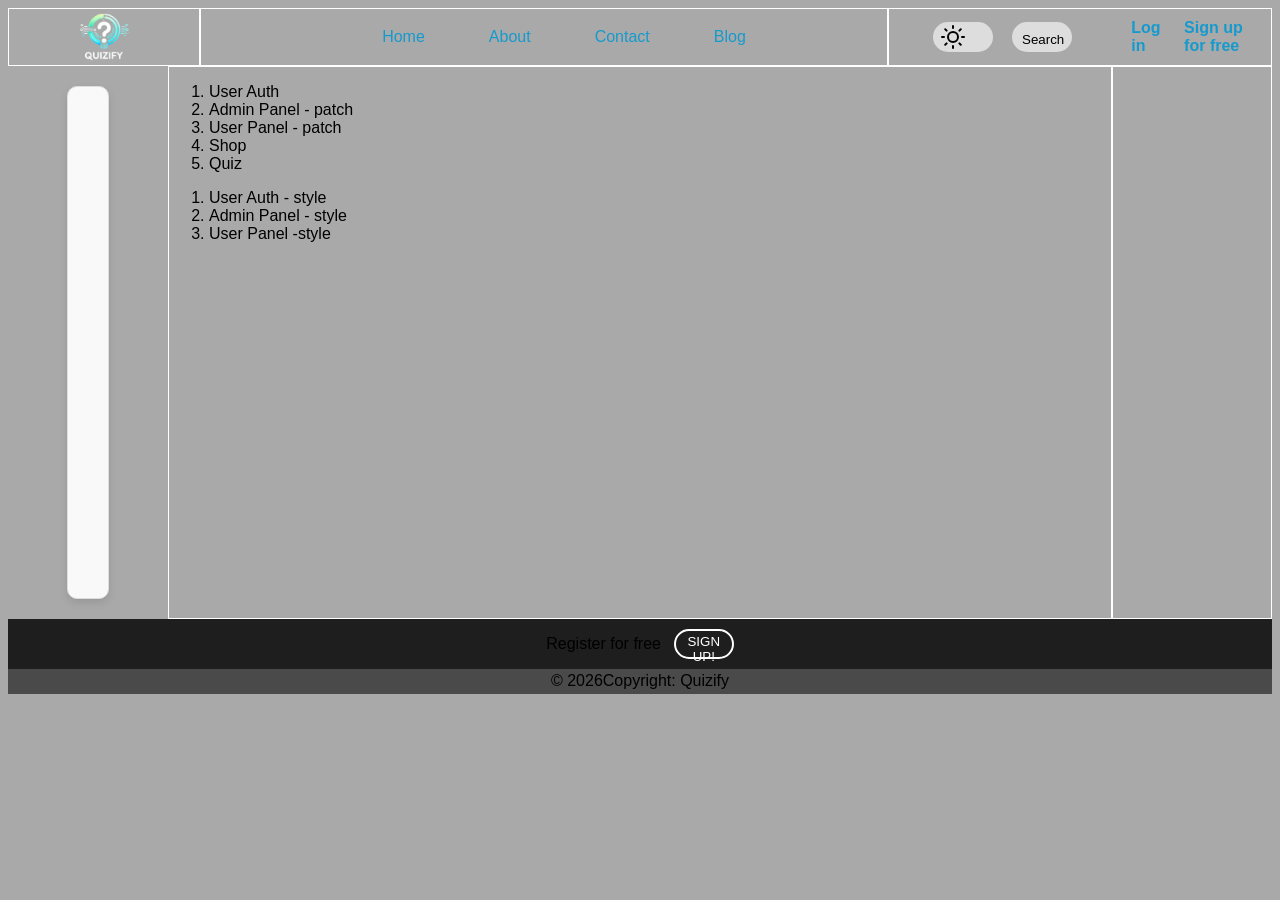
<file: index.html>
<!DOCTYPE html>
<html lang="en">
  <head>
    <meta charset="UTF-8" />
    <meta name="viewport" content="width=device-width, initial-scale=1.0" />
    <link rel="stylesheet" href="./CSS/navBar.css" />
    <link rel="stylesheet" href="./CSS/aside.css" />
    <link rel="stylesheet" href="./CSS/footer.css" />
    <link rel="stylesheet" href="./CSS/style.css" />
    <title>Quizify</title>
  </head>
  <body>
    <nav>
      <div id="logo">
        <img src="./images/quizify-removebg-preview.png" alt="" />
      </div>
      <div id="menu">
        <ul>
          <a class="menuText" href="/quiz-frontend/">Home</a>
          <a class="menuText" href="/quiz-frontend/HTML/about.html">About</a>
          <a class="menuText" href="/quiz-frontend/HTML/contact.html"
            >Contact</a
          >
          <a class="menuText" href="/quiz-frontend/HTML/blog.html">Blog</a>
        </ul>
      </div>
      <div id="leftMenu">
        <ul>
          <div id="theme-toggle-wrapper">
            <button id="theme-toggle" aria-label="Toggle theme">
              <div id="slider">
                <div id="sun-icon">
                  <svg
                    xmlns="http://www.w3.org/2000/svg"
                    viewBox="0 0 24 24"
                    width="24"
                    height="24"
                    fill="none"
                    stroke="currentColor"
                    stroke-width="2"
                    stroke-linecap="round"
                    stroke-linejoin="round">
                    <circle cx="12" cy="12" r="5"></circle>
                    <line x1="12" y1="1" x2="12" y2="3"></line>
                    <line x1="12" y1="21" x2="12" y2="23"></line>
                    <line x1="4.22" y1="4.22" x2="5.64" y2="5.64"></line>
                    <line x1="18.36" y1="18.36" x2="19.78" y2="19.78"></line>
                    <line x1="1" y1="12" x2="3" y2="12"></line>
                    <line x1="21" y1="12" x2="23" y2="12"></line>
                    <line x1="4.22" y1="19.78" x2="5.64" y2="18.36"></line>
                    <line x1="18.36" y1="5.64" x2="19.78" y2="4.22"></line>
                  </svg>
                </div>
                <div id="moon-icon">
                  <svg
                    xmlns="http://www.w3.org/2000/svg"
                    viewBox="0 0 24 24"
                    width="24"
                    height="24"
                    fill="none"
                    stroke="currentColor"
                    stroke-width="2"
                    stroke-linecap="round"
                    stroke-linejoin="round">
                    <path
                      d="M21 12.79A9 9 0 1 1 12.21 3 7.5 7.5 0 0 0 21 12.79z"></path>
                  </svg>
                </div>
              </div>
            </button>
          </div>
          <button id="search">Search</button>

          <!-- ✅ Add this `#authLinks` container -->
          <ul id="authLinks">
            <li><a class="menuText" href="./HTML/login.html">Log in</a></li>
            <li>
              <a class="menuText" href="./HTML/register.html"
                >Sign up for free</a
              >
            </li>
          </ul>
        </ul>
      </div>
    </nav>

    <header></header>

    <main id="mainBar">
      <aside id="asideLeft"></aside>
      <main id="mainContent">
        <ol>
          <li>User Auth</li>
          <li>Admin Panel - patch</li>
          <li>User Panel - patch</li>
          <li>Shop</li>
          <li>Quiz</li>
        </ol>
        <ol>
          <li>User Auth - style</li>
          <li>Admin Panel - style</li>
          <li>User Panel -style</li>
        </ol>
      </main>
      <aside id="asideRight"></aside>
    </main>
    <footer>
      <div id="registerFooter">
        <p>Register for free</p>
        <button>SIGN UP!</button>
      </div>
      <div id="bottom">
        <p>&copy <span id="year"></span>Copyright: Quizify</p>
      </div>
    </footer>
    <script type="module" src="./JS/navbar.js"></script>
    <script type="module" src="./JS/sideRanking.js"></script>
    <script type="module" src="./JS/sideBlog.js"></script>
    <script type="module" src="./JS/theme.js"></script>
    <script type="module" src="./JS/footer.js"></script>
  </body>
</html>
</file>
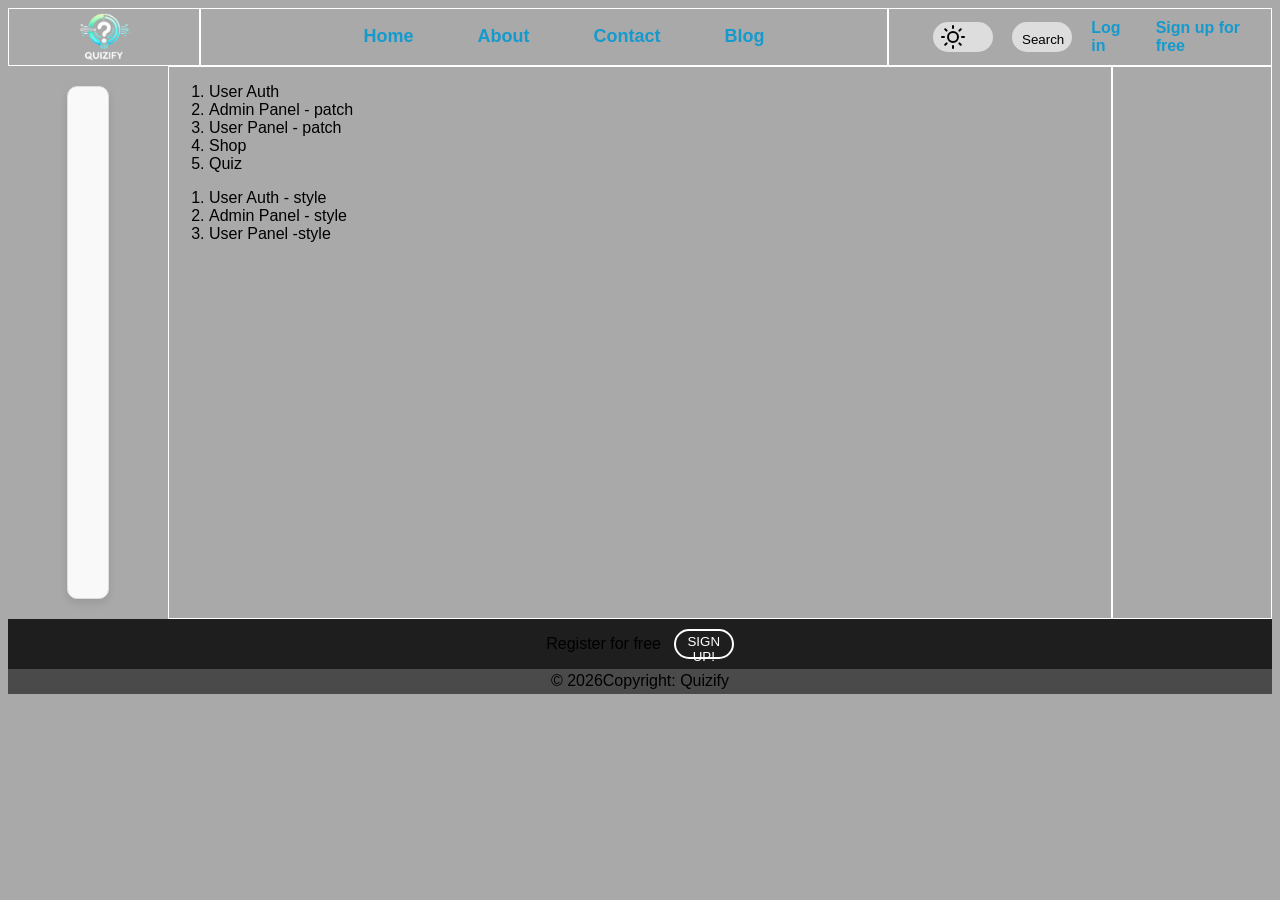
<file: HTML/index.html>
<!DOCTYPE html>
<html lang="en">
  <head>
    <meta charset="UTF-8" />
    <meta name="viewport" content="width=device-width, initial-scale=1.0" />
    <link rel="stylesheet" href="../CSS/navBar.css" />
    <link rel="stylesheet" href="../CSS/aside.css" />
    <link rel="stylesheet" href="../CSS/footer.css" />
    <link rel="stylesheet" href="../CSS/style.css" />
    <title>Quizify</title>
  </head>
  <body>
    <nav>
      <div id="logo">
        <img src="../images/quizify-removebg-preview.png" alt="" />
      </div>
      <div id="menu">
        <ul>
          <li>
            <a class="menuText" href="http://localhost:5000/html/index.html"
              >Home</a
            >
          </li>
          <li><a class="menuText" href="./about.html">About</a></li>
          <li><a class="menuText" href="./contact.html">Contact</a></li>
          <li><a class="menuText" href="./blog.html">Blog</a></li>
        </ul>
      </div>
      <div id="leftMenu">
        <ul>
          <div id="theme-toggle-wrapper">
            <button id="theme-toggle" aria-label="Toggle theme">
              <div id="slider">
                <div id="sun-icon">
                  <svg
                    xmlns="http://www.w3.org/2000/svg"
                    viewBox="0 0 24 24"
                    width="24"
                    height="24"
                    fill="none"
                    stroke="currentColor"
                    stroke-width="2"
                    stroke-linecap="round"
                    stroke-linejoin="round">
                    <circle cx="12" cy="12" r="5"></circle>
                    <line x1="12" y1="1" x2="12" y2="3"></line>
                    <line x1="12" y1="21" x2="12" y2="23"></line>
                    <line x1="4.22" y1="4.22" x2="5.64" y2="5.64"></line>
                    <line x1="18.36" y1="18.36" x2="19.78" y2="19.78"></line>
                    <line x1="1" y1="12" x2="3" y2="12"></line>
                    <line x1="21" y1="12" x2="23" y2="12"></line>
                    <line x1="4.22" y1="19.78" x2="5.64" y2="18.36"></line>
                    <line x1="18.36" y1="5.64" x2="19.78" y2="4.22"></line>
                  </svg>
                </div>
                <div id="moon-icon">
                  <svg
                    xmlns="http://www.w3.org/2000/svg"
                    viewBox="0 0 24 24"
                    width="24"
                    height="24"
                    fill="none"
                    stroke="currentColor"
                    stroke-width="2"
                    stroke-linecap="round"
                    stroke-linejoin="round">
                    <path
                      d="M21 12.79A9 9 0 1 1 12.21 3 7.5 7.5 0 0 0 21 12.79z"></path>
                  </svg>
                </div>
              </div>
            </button>
          </div>
          <button id="search">Search</button>
          <li><a class="menuText" href="./login.html">Log in</a></li>
          <li>
            <a class="menuText" href="./register.html">Sign up for free</a>
          </li>
        </ul>
      </div>
    </nav>

    <header></header>

    <main id="mainBar">
      <aside id="asideLeft"></aside>
      <main id="mainContent">
        <ol>
          <li>User Auth</li>
          <li>Admin Panel - patch</li>
          <li>User Panel - patch</li>
          <li>Shop</li>
          <li>Quiz</li>
        </ol>
        <ol>
          <li>User Auth - style</li>
          <li>Admin Panel - style</li>
          <li>User Panel -style</li>
        </ol>
      </main>
      <aside id="asideRight"></aside>
    </main>
    <footer>
      <div id="registerFooter">
        <p>Register for free</p>
        <button>SIGN UP!</button>
      </div>
      <div id="bottom">
        <p>&copy <span id="year"></span>Copyright: Quizify</p>
      </div>
    </footer>
    <script type="module" src="../JS/sideRanking.js"></script>
    <script type="module" src="../JS/sideBlog.js"></script>
    <script type="module" src="../JS/theme.js"></script>
    <script type="module" src="../JS/footer.js"></script>
  </body>
</html>
</file>
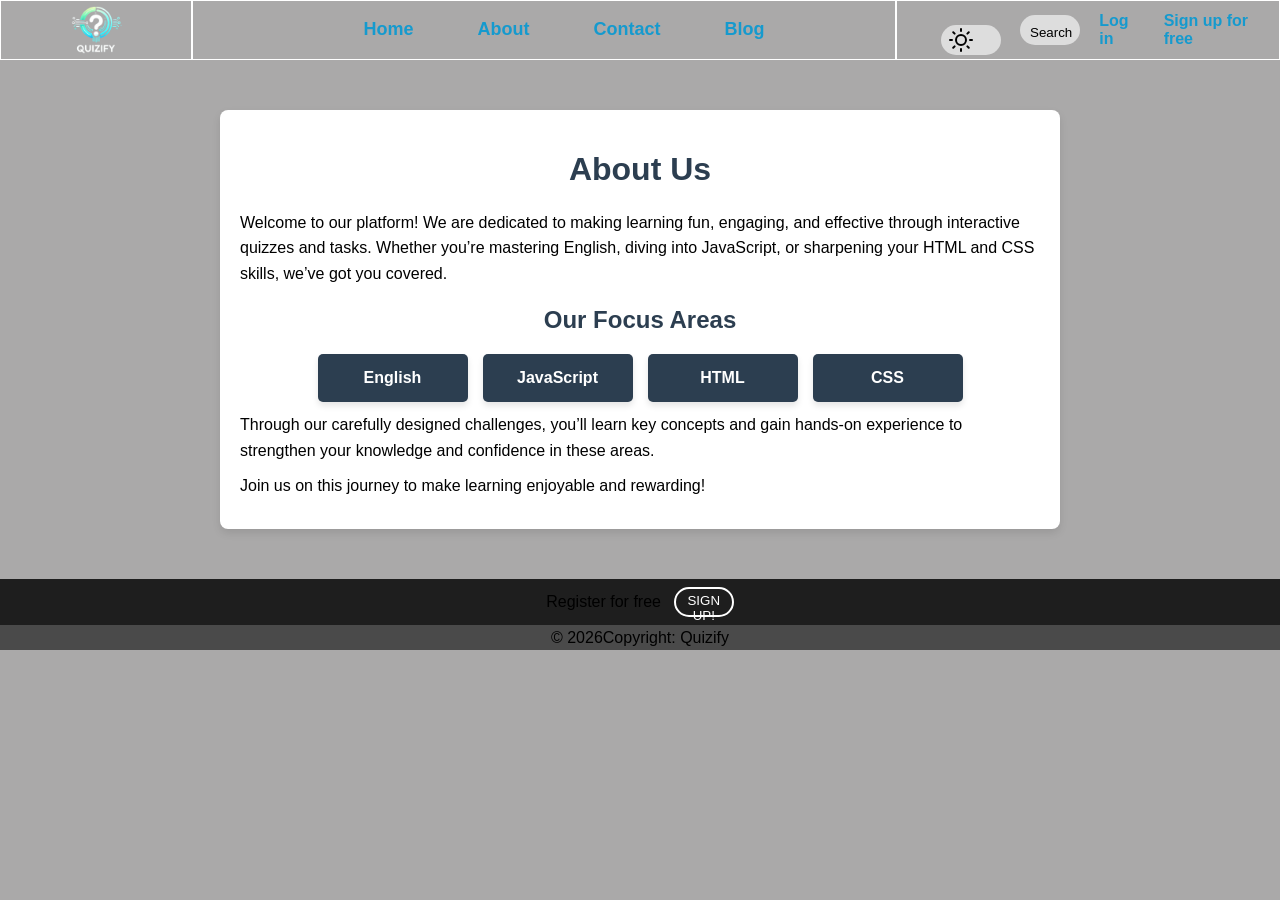
<file: public/HTML/about.html>
<!DOCTYPE html>
<html lang="en">
  <head>
    <meta charset="UTF-8" />
    <meta name="viewport" content="width=device-width, initial-scale=1.0" />
    <link rel="stylesheet" href="../CSS/aboout.css" />
    <link rel="stylesheet" href="../CSS/navBar.css" />
    <link rel="stylesheet" href="../CSS/aside.css" />
    <link rel="stylesheet" href="../CSS/footer.css" />
    <link rel="stylesheet" href="../CSS/style.css" />
    <title>About</title>
  </head>
  <body>
    <nav>
      <div id="logo">
        <img src="../images/quizify-removebg-preview.png" alt="" />
      </div>
      <div id="menu">
        <ul>
          <li><a class="menuText" href="./index.html">Home</a></li>
          <li><a class="menuText" href="./about.html">About</a></li>
          <li><a class="menuText" href="./contact.html">Contact</a></li>
          <li><a class="menuText" href="./blog.html">Blog</a></li>
        </ul>
      </div>
      <div id="leftMenu">
        <ul>
          <div id="theme-toggle-wrapper">
            <button id="theme-toggle" aria-label="Toggle theme">
              <div id="slider">
                <div id="sun-icon">
                  <svg
                    xmlns="http://www.w3.org/2000/svg"
                    viewBox="0 0 24 24"
                    width="24"
                    height="24"
                    fill="none"
                    stroke="currentColor"
                    stroke-width="2"
                    stroke-linecap="round"
                    stroke-linejoin="round">
                    <circle cx="12" cy="12" r="5"></circle>
                    <line x1="12" y1="1" x2="12" y2="3"></line>
                    <line x1="12" y1="21" x2="12" y2="23"></line>
                    <line x1="4.22" y1="4.22" x2="5.64" y2="5.64"></line>
                    <line x1="18.36" y1="18.36" x2="19.78" y2="19.78"></line>
                    <line x1="1" y1="12" x2="3" y2="12"></line>
                    <line x1="21" y1="12" x2="23" y2="12"></line>
                    <line x1="4.22" y1="19.78" x2="5.64" y2="18.36"></line>
                    <line x1="18.36" y1="5.64" x2="19.78" y2="4.22"></line>
                  </svg>
                </div>
                <div id="moon-icon">
                  <svg
                    xmlns="http://www.w3.org/2000/svg"
                    viewBox="0 0 24 24"
                    width="24"
                    height="24"
                    fill="none"
                    stroke="currentColor"
                    stroke-width="2"
                    stroke-linecap="round"
                    stroke-linejoin="round">
                    <path
                      d="M21 12.79A9 9 0 1 1 12.21 3 7.5 7.5 0 0 0 21 12.79z"></path>
                  </svg>
                </div>
              </div>
            </button>
          </div>
          <button id="search">Search</button>
          <li><a class="menuText" href="./login.html">Log in</a></li>
          <li>
            <a class="menuText" href="./register.html">Sign up for free</a>
          </li>
        </ul>
      </div>
    </nav>
    <main id="about">
      <h1>About Us</h1>
      <p>
        Welcome to our platform! We are dedicated to making learning fun,
        engaging, and effective through interactive quizzes and tasks. Whether
        you’re mastering English, diving into JavaScript, or sharpening your
        HTML and CSS skills, we’ve got you covered.
      </p>

      <h2>Our Focus Areas</h2>
      <div class="topics">
        <div class="topic">English</div>
        <div class="topic">JavaScript</div>
        <div class="topic">HTML</div>
        <div class="topic">CSS</div>
      </div>

      <p>
        Through our carefully designed challenges, you’ll learn key concepts and
        gain hands-on experience to strengthen your knowledge and confidence in
        these areas.
      </p>

      <p>Join us on this journey to make learning enjoyable and rewarding!</p>
    </main>
    <footer>
      <div id="registerFooter">
        <p>Register for free</p>
        <button>SIGN UP!</button>
      </div>
      <div id="bottom">
        <p>&copy <span id="year"></span>Copyright: Quizify</p>
      </div>
    </footer>
    <script type="module" src="../JS/theme.js"></script>
    <script type="module" src="../JS/footer.js"></script>
  </body>
</html>
</file>
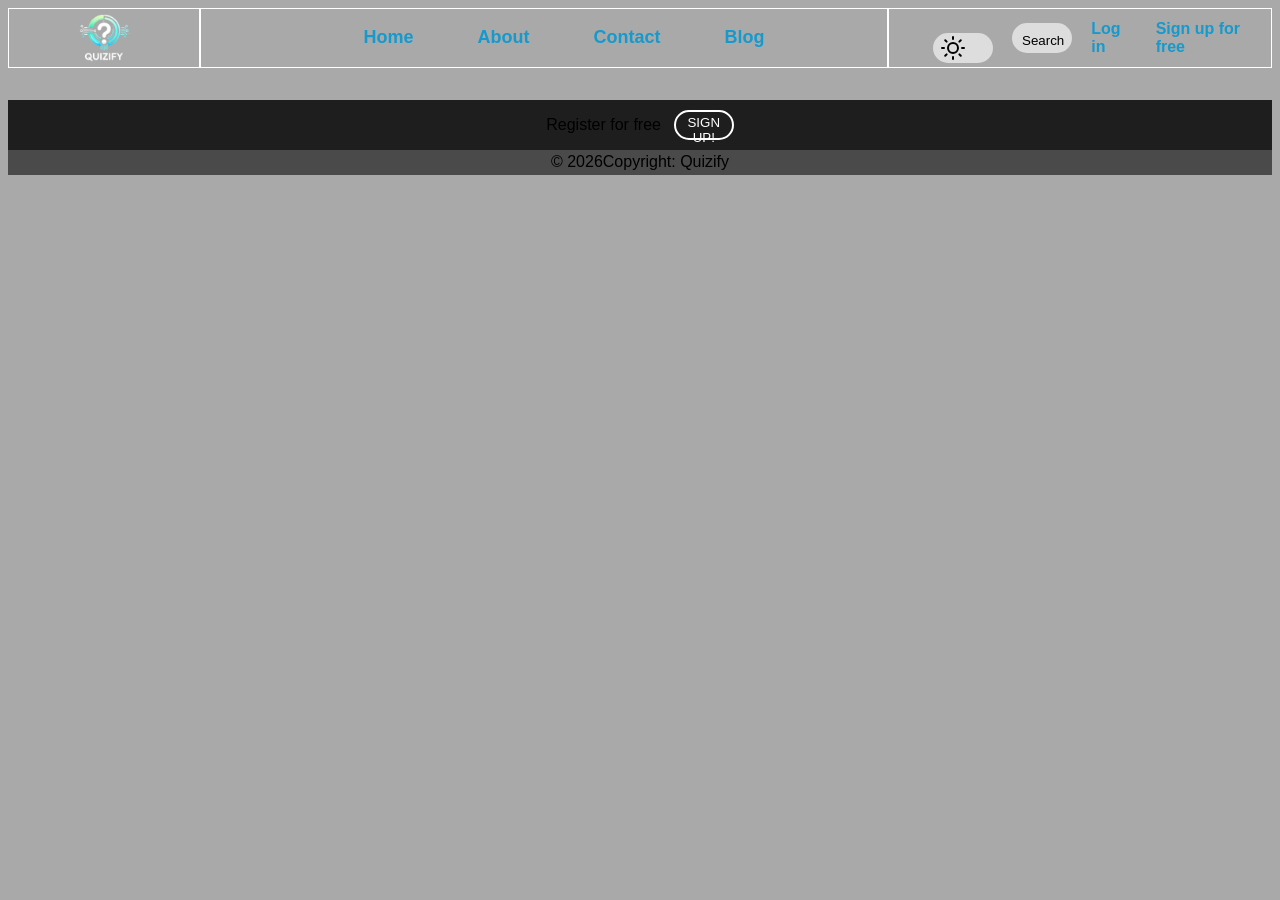
<file: public/HTML/blog.html>
<!DOCTYPE html>
<html lang="en">
  <head>
    <meta charset="UTF-8" />
    <meta name="viewport" content="width=device-width, initial-scale=1.0" />
    <link rel="stylesheet" href="../CSS/blog.css" />
    <link rel="stylesheet" href="../CSS/navBar.css" />
    <link rel="stylesheet" href="../CSS/aside.css" />
    <link rel="stylesheet" href="../CSS/footer.css" />
    <link rel="stylesheet" href="../CSS/style.css" />
    <title>Blog Posts</title>
  </head>
  <body>
    <nav>
      <div id="logo">
        <img src="../images/quizify-removebg-preview.png" alt="" />
      </div>
      <div id="menu">
        <ul>
          <li><a class="menuText" href="./index.html">Home</a></li>
          <li><a class="menuText" href="./about.html">About</a></li>
          <li><a class="menuText" href="./contact.html">Contact</a></li>
          <li><a class="menuText" href="./blog.html">Blog</a></li>
        </ul>
      </div>
      <div id="leftMenu">
        <ul>
          <div id="theme-toggle-wrapper">
            <button id="theme-toggle" aria-label="Toggle theme">
              <div id="slider">
                <div id="sun-icon">
                  <svg
                    xmlns="http://www.w3.org/2000/svg"
                    viewBox="0 0 24 24"
                    width="24"
                    height="24"
                    fill="none"
                    stroke="currentColor"
                    stroke-width="2"
                    stroke-linecap="round"
                    stroke-linejoin="round">
                    <circle cx="12" cy="12" r="5"></circle>
                    <line x1="12" y1="1" x2="12" y2="3"></line>
                    <line x1="12" y1="21" x2="12" y2="23"></line>
                    <line x1="4.22" y1="4.22" x2="5.64" y2="5.64"></line>
                    <line x1="18.36" y1="18.36" x2="19.78" y2="19.78"></line>
                    <line x1="1" y1="12" x2="3" y2="12"></line>
                    <line x1="21" y1="12" x2="23" y2="12"></line>
                    <line x1="4.22" y1="19.78" x2="5.64" y2="18.36"></line>
                    <line x1="18.36" y1="5.64" x2="19.78" y2="4.22"></line>
                  </svg>
                </div>
                <div id="moon-icon">
                  <svg
                    xmlns="http://www.w3.org/2000/svg"
                    viewBox="0 0 24 24"
                    width="24"
                    height="24"
                    fill="none"
                    stroke="currentColor"
                    stroke-width="2"
                    stroke-linecap="round"
                    stroke-linejoin="round">
                    <path
                      d="M21 12.79A9 9 0 1 1 12.21 3 7.5 7.5 0 0 0 21 12.79z"></path>
                  </svg>
                </div>
              </div>
            </button>
          </div>
          <button id="search">Search</button>
          <li><a class="menuText" href="./login.html">Log in</a></li>
          <li>
            <a class="menuText" href="./register.html">Sign up for free</a>
          </li>
        </ul>
      </div>
    </nav>
    <section id="blog"></section>
    <footer>
      <div id="registerFooter">
        <p>Register for free</p>
        <button>SIGN UP!</button>
      </div>
      <div id="bottom">
        <p>&copy <span id="year"></span>Copyright: Quizify</p>
      </div>
    </footer>
    <script type="module" src="../JS/blog.js"></script>
    <script type="module" src="../JS/theme.js"></script>
    <script type="module" src="../JS/footer.js"></script>
  </body>
</html>
</file>
<file: CSS/navBar.css>
nav {
  display: grid;
  grid-template-columns: 15vw 1fr 30vw;
}
nav #logo,
#menu,
#leftMenu {
  display: flex;
  justify-content: center;
  align-items: center;
  padding: 0.3vw;
  border: 1px solid white;
}
nav #leftMenu ul {
  display: flex;
  justify-content: left;
  align-items: center;
  gap: 1.5vw;
  margin: 0;
}
nav #logo img {
  width: 4vw;
}
nav #menu ul {
  display: flex;
  justify-content: center;
  align-items: center;
  gap: 5vw;
  margin: 0;
}
nav #menu ul li {
  list-style-type: none;
  font-size: large;
  font-weight: bold;
}

.menuText {
  color: rgb(21, 154, 206);
  text-decoration: none;
}
.menuText:hover {
  color: rgb(115, 192, 223);
  text-decoration: none;
  text-decoration: underline rgb(148, 190, 207);
}

#leftMenu ul li {
  list-style-type: none;
  font-size: medium;
  font-weight: 550;
}
</file>
<file: CSS/aside.css>
#asideLeft,
#asideRight,
#mainContent {
  border: 1px white solid;
}

#mainBar {
  display: grid;
  grid-template-columns: 12.5vw 1fr 12.5vw;
  grid-template-rows: 43.2vw;
  padding: 0px;
  margin: 0px;
}
#rightUl:hover {
  transform: scale(1.03); /* Slightly enlarge */
  box-shadow: 0px 4px 10px rgba(0, 0, 0, 0.2); /* Add shadow */
  background-color: deepskyblue;
}
#rightDiv #rightUl {
  padding: 0px;
  margin: 0px;
  border: 1px solid black;
  list-style-type: none;
  display: flex;
  cursor: pointer;
  flex-direction: column;
  transition: 0.2s ease-in-out;
}
#rightDiv #rightUl .rightLi img {
  width: 11.9vw;
  height: 15vh;
}
#rightDiv #rightUl .rightLi {
  text-align: center;
}
/* Style for the container holding the leaderboard */
#asideLeft {
  /* width: 350px; Small width for a compact design */
  margin: 20px auto; /* Center the aside with margin */
  background-color: #f9f9f9; /* Light background for contrast */
  border: 1px solid #ddd; /* Subtle border */
  border-radius: 10px; /* Smooth rounded corners */
  box-shadow: 0 4px 8px rgba(0, 0, 0, 0.1); /* Add depth with shadow */
  padding: 20px; /* Inner padding */
  font-family: Arial, sans-serif; /* Clean font */
  /* overflow-y: auto; Allow scrolling for long content */
  max-height: auto; /* Limit height to avoid overflow */
  /* overflow: hidden; */
}

/* Leaderboard header style */
#leaderboard {
  font-size: 24px; /* Larger font size for emphasis */
  font-weight: bold; /* Bold font for the title */
  text-align: center; /* Center the title */
  color: #333; /* Darker color for better contrast */
  margin-bottom: 15px; /* Space below the title */
  text-transform: uppercase; /* Capitalize title for impact */
  letter-spacing: 1px; /* Slight letter spacing for modern look */
  border-bottom: 2px solid #007bff; /* Accent border */
  padding-bottom: 10px; /* Padding below the title */
}

/* Style for the unordered list container */
#leftAsitUl {
  list-style: none; /* Remove bullet points */
  padding: 10px 15px; /* Inner spacing */
  margin: 10px 0; /* Spacing between entries */
  background-color: #fff; /* White background for individual entries */
  border: 1px solid #ddd; /* Light border for separation */
  border-radius: 5px; /* Rounded corners for smooth look */
  display: flex; /* Flexbox for alignment */
  justify-content: space-between; /* Space between username and points */
  align-items: center; /* Vertically align items */
  box-shadow: 0 2px 4px rgba(0, 0, 0, 0.05); /* Add slight shadow */
}

/* Style for individual list items */
.leftAsitLi {
  margin: 0; /* Remove default margin */
  padding: 0; /* Remove default padding */
  font-size: 16px; /* Adjust font size */
  color: #555; /* Neutral text color */
  font-weight: 500; /* Slightly bold for readability */
}

/* Highlight username and points differently */
.leftAsitLi:first-child {
  color: #007bff; /* Blue color for username */
  font-weight: bold; /* Emphasize username */
}

.leftAsitLi:last-child {
  color: #28a745; /* Green color for points */
  font-weight: bold; /* Emphasize points */
}

/* Hover effect for the list items */
#leftAsitUl:hover {
  background-color: #f1f1f1; /* Light background change on hover */
  transform: scale(1.02); /* Slight zoom effect */
  transition: all 0.2s ease; /* Smooth transition */
}

/* Responsive adjustments */
@media (max-width: 768px) {
  #asideLeft {
    width: 90%; /* Adjust width for smaller screens */
    max-height: 400px; /* Reduce height */
    padding: 15px; /* Adjust padding */
  }

  #leaderboard {
    font-size: 20px; /* Slightly smaller font */
  }

  #leftAsitUl {
    flex-direction: column; /* Stack items vertically */
    align-items: flex-start; /* Align items to the left */
  }

  .leftAsitLi {
    font-size: 14px; /* Smaller font size */
    padding: 5px 0; /* Adjust padding for smaller view */
  }
}
</file>
<file: CSS/footer.css>
#bottom {
  background-color: #4a4a4a;
  margin: 0px;
  padding: 0px;
  justify-content: center;
  align-items: center;
  display: flex;
  height: 2vw;
}
#registerFooter {
  display: flex;
  justify-content: center;
  align-items: center;
  gap: 1vw;
  background-color: #1e1e1e;
}
#registerFooter button {
  border: 0.2vw solid white;
  padding: 0.3vw;
  border-radius: 2vw;
  background-color: transparent;
  color: white;
  cursor: pointer;
}
#registerFooter button:hover {
  border: 0.15vw solid white;
  padding: 0.3vw;
  border-radius: 2vw;
  background-color: rgb(21, 154, 206);
  color: white;
  cursor: pointer;
  animation: bounce 0.6s ease-in-out infinite;
}
#registerFooter button p {
  font-weight: bold;
  font-size: large;
}

@keyframes bounce {
  0%,
  100% {
    transform: translateY(0);
  }
  50% {
    transform: translateY(-3px);
  }
}
</file>
<file: CSS/style.css>
/* Define light theme variables */
:root {
  --background-color: rgb(170, 169, 169);
  --text-color: black;
  --button-bg-color: #ddd;
  --button-text-color: black;
  --toggle-background: #ddd;
  --toggle-active-background: #444;
}

/* Define dark theme variables */
[data-theme="dark"] {
  --background-color: black;
  --text-color: white;
  --button-bg-color: #444;
  --button-text-color: white;
  --toggle-background: #444;
  --toggle-active-background: #ddd;
}

/* Global styles */
body {
  background-color: var(--background-color);
  color: var(--text-color);
  transition: background-color 0.3s, color 0.3s; /* Smooth transition */
  font-family: Arial, sans-serif;
}

#theme-toggle-wrapper {
  display: flex;
  align-items: center;
  justify-content: center;
  /* margin-top: 20px; */
}

button {
  background-color: var(--toggle-background);
  border: none;
  padding: 10px;
  border-radius: 30px;
  width: 60px;
  height: 30px;
  cursor: pointer;
  outline: none;
  position: relative;
  transition: background-color 0.3s ease;
}

/* The sliding slider inside the button */
#slider {
  position: absolute;
  top: 3px;
  left: 3px;
  width: 24px;
  height: 24px;
  background-color: var(--button-bg-color);
  border-radius: 50%;
  transition: transform 0.3s ease;
}

/* Sun and Moon icons */
#sun-icon,
#moon-icon {
  position: absolute;
  top: 50%;
  transform: translateY(-50%);
  width: 24px;
  height: 24px;
  opacity: 0; /* Hidden initially */
  visibility: hidden; /* Hidden initially */
  transition: opacity 0.3s ease, visibility 0s 0.3s; /* Smooth opacity change */
}

#sun-icon {
  left: 5px;
}

#moon-icon {
  right: 5px;
}

/* Active state (when dark theme is active) */
[data-theme="dark"] #slider {
  transform: translateX(30px);
}

[data-theme="dark"] #sun-icon {
  opacity: 0;
  visibility: hidden;
}

[data-theme="dark"] #moon-icon {
  opacity: 1;
  visibility: visible;
}

/* Light theme: Show sun icon */
[data-theme="light"] #sun-icon {
  opacity: 1;
  visibility: visible;
}

[data-theme="light"] #moon-icon {
  opacity: 0;
  visibility: hidden;
}

/* Hover effect on the button */
button:hover {
  opacity: 0.8;
}

td {
  border: 1px solid red;
}
#btns {
  display: flex;
}
/* Container for the toggle switch */
.toggle-switch {
  width: 56px; /* Toggle width */
  height: 20px; /* Toggle height */
  background-color: #999696; /* Neutral background for the inactive state */
  border-radius: 50px; /* Fully rounded for a pill shape */
  border: 1px solid rgba(0, 0, 0, 0.568);
  position: relative;
  cursor: pointer;
  transition: background-color 0.3s ease, box-shadow 0.3s ease;
  padding: 4px; /* Padding to create space between the inner circle and the outer container */
  box-shadow: inset 0 2px 5px rgba(0, 0, 0, 0.1),
    /* Inner shadow for depth */ 0 4px 8px rgba(0, 0, 0, 0.2); /* Outer shadow */
  box-shadow: inset 0 3px 8px rgba(0, 0, 0, 0.2),
    /* Stronger inner shadow */ 0 8px 16px rgba(0, 0, 0, 0.3);
}

/* Active state: Admin (green background) */
.toggle-switch[data-admin="true"] {
  background-color: #f0ad1c; /* Green for active (Admin) */
  box-shadow: inset 0 2px 5px rgba(72, 187, 120, 0.2),
    /* Inner shadow */ 0 6px 12px rgba(72, 187, 120, 0.4); /* Outer shadow */
  box-shadow: inset 0 3px 8px rgba(0, 0, 0, 0.2),
    /* Stronger inner shadow */ 0 8px 16px rgba(0, 0, 0, 0.3);
}

/* Toggle circle */
.toggle-circle {
  width: 20.5px; /* Slightly smaller than container height */
  height: 20.5px;
  background-color: rgb(220, 248, 60);
  border-radius: 50%;
  position: absolute;
  top: 50%; /* Center vertically */
  left: 4px; /* Default position (inactive) */
  transform: translateY(-50%); /* Adjust to perfectly center vertically */
  transition: left 0.3s ease, transform 0.3s ease;
  box-shadow: 0 4px 6px rgba(0, 0, 0, 0.2); /* Realistic shadow on the circle */
}

/* Circle position for Active state: Admin */
.toggle-circle.active {
  left: calc(100% - 28px); /* Move to the right while accounting for padding */
  box-shadow: 0 4px 6px rgba(0, 0, 0, 0.2); /* Realistic shadow on the circle */
}

/* Hover effect for the toggle */
.toggle-switch:hover {
  box-shadow: inset 0 3px 8px rgba(0, 0, 0, 0.2),
    /* Stronger inner shadow */ 0 8px 16px rgba(0, 0, 0, 0.3); /* Stronger outer shadow */
}

.toggle-switch:hover .toggle-circle {
  transform: translateY(-50%) scale(1.05); /* Slightly bigger on hover */
}
</file>
<file: public/CSS/aboout.css>
body {
  font-family: Arial, sans-serif;
  margin: 0;
  padding: 0;
  background-color: #f4f4f9;
  color: #333;
}

#about {
  max-width: 800px;
  margin: 50px auto;
  padding: 20px;
  background-color: #fff;
  box-shadow: 0 4px 8px rgba(0, 0, 0, 0.1);
  border-radius: 8px;
}

h1,
h2 {
  color: #2c3e50;
  text-align: center;
}

p {
  line-height: 1.6;
  margin: 10px 0;
}

.topics {
  display: flex;
  flex-wrap: wrap;
  justify-content: center;
  gap: 15px;
  margin-top: 20px;
}

.topic {
  background-color: #2c3e50;
  color: #fff;
  padding: 15px;
  border-radius: 5px;
  width: 120px;
  text-align: center;
  font-weight: bold;
  box-shadow: 0 4px 6px rgba(0, 0, 0, 0.1);
}

.topic:hover {
  background-color: #34495e;
  cursor: pointer;
  transform: scale(1.05);
  transition: transform 0.2s ease-in-out, background-color 0.2s ease-in-out;
}
</file>
<file: public/CSS/navBar.css>
nav {
  display: grid;
  grid-template-columns: 15vw 1fr 30vw;
}
nav #logo,
#menu,
#leftMenu {
  display: flex;
  justify-content: center;
  align-items: center;
  padding: 0.3vw;
  border: 1px solid white;
}
nav #leftMenu ul {
  display: flex;
  justify-content: left;
  align-items: center;
  gap: 1.5vw;
  margin: 0;
}
nav #logo img {
  width: 4vw;
}
nav #menu ul {
  display: flex;
  justify-content: center;
  align-items: center;
  gap: 5vw;
  margin: 0;
}
nav #menu ul li {
  list-style-type: none;
  font-size: large;
  font-weight: bold;
}

.menuText {
  color: rgb(21, 154, 206);
  text-decoration: none;
}
.menuText:hover {
  color: rgb(115, 192, 223);
  text-decoration: none;
  text-decoration: underline rgb(148, 190, 207);
}

#leftMenu ul li {
  list-style-type: none;
  font-size: medium;
  font-weight: 550;
}
</file>
<file: public/CSS/aside.css>
#asideLeft,
#asideRight,
#mainContent {
  border: 1px white solid;
}

#mainBar {
  display: grid;
  grid-template-columns: 12.5vw 1fr 12.5vw;
  grid-template-rows: 43.2vw;
  padding: 0px;
  margin: 0px;
}

#rightDiv #rightUl {
  padding: 0px;
  margin: 0px;
  border: 1px solid black;
  list-style-type: none;
  display: flex;
  flex-direction: column;
}
#rightDiv #rightUl .rightLi img {
  width: 11.9vw;
  height: 15vh;
}
#rightDiv #rightUl .rightLi {
  text-align: center;
}
/* Style for the container holding the leaderboard */
#asideLeft {
  /* width: 350px; Small width for a compact design */
  margin: 20px auto; /* Center the aside with margin */
  background-color: #f9f9f9; /* Light background for contrast */
  border: 1px solid #ddd; /* Subtle border */
  border-radius: 10px; /* Smooth rounded corners */
  box-shadow: 0 4px 8px rgba(0, 0, 0, 0.1); /* Add depth with shadow */
  padding: 20px; /* Inner padding */
  font-family: Arial, sans-serif; /* Clean font */
  /* overflow-y: auto; Allow scrolling for long content */
  max-height: auto; /* Limit height to avoid overflow */
  /* overflow: hidden; */
}

/* Leaderboard header style */
#leaderboard {
  font-size: 24px; /* Larger font size for emphasis */
  font-weight: bold; /* Bold font for the title */
  text-align: center; /* Center the title */
  color: #333; /* Darker color for better contrast */
  margin-bottom: 15px; /* Space below the title */
  text-transform: uppercase; /* Capitalize title for impact */
  letter-spacing: 1px; /* Slight letter spacing for modern look */
  border-bottom: 2px solid #007bff; /* Accent border */
  padding-bottom: 10px; /* Padding below the title */
}

/* Style for the unordered list container */
#leftAsitUl {
  list-style: none; /* Remove bullet points */
  padding: 10px 15px; /* Inner spacing */
  margin: 10px 0; /* Spacing between entries */
  background-color: #fff; /* White background for individual entries */
  border: 1px solid #ddd; /* Light border for separation */
  border-radius: 5px; /* Rounded corners for smooth look */
  display: flex; /* Flexbox for alignment */
  justify-content: space-between; /* Space between username and points */
  align-items: center; /* Vertically align items */
  box-shadow: 0 2px 4px rgba(0, 0, 0, 0.05); /* Add slight shadow */
}

/* Style for individual list items */
.leftAsitLi {
  margin: 0; /* Remove default margin */
  padding: 0; /* Remove default padding */
  font-size: 16px; /* Adjust font size */
  color: #555; /* Neutral text color */
  font-weight: 500; /* Slightly bold for readability */
}

/* Highlight username and points differently */
.leftAsitLi:first-child {
  color: #007bff; /* Blue color for username */
  font-weight: bold; /* Emphasize username */
}

.leftAsitLi:last-child {
  color: #28a745; /* Green color for points */
  font-weight: bold; /* Emphasize points */
}

/* Hover effect for the list items */
#leftAsitUl:hover {
  background-color: #f1f1f1; /* Light background change on hover */
  transform: scale(1.02); /* Slight zoom effect */
  transition: all 0.2s ease; /* Smooth transition */
}

/* Responsive adjustments */
@media (max-width: 768px) {
  #asideLeft {
    width: 90%; /* Adjust width for smaller screens */
    max-height: 400px; /* Reduce height */
    padding: 15px; /* Adjust padding */
  }

  #leaderboard {
    font-size: 20px; /* Slightly smaller font */
  }

  #leftAsitUl {
    flex-direction: column; /* Stack items vertically */
    align-items: flex-start; /* Align items to the left */
  }

  .leftAsitLi {
    font-size: 14px; /* Smaller font size */
    padding: 5px 0; /* Adjust padding for smaller view */
  }
}
</file>
<file: public/CSS/footer.css>
#bottom {
  background-color: #4a4a4a;
  margin: 0px;
  padding: 0px;
  justify-content: center;
  align-items: center;
  display: flex;
  height: 2vw;
}
#registerFooter {
  display: flex;
  justify-content: center;
  align-items: center;
  gap: 1vw;
  background-color: #1e1e1e;
}
#registerFooter button {
  border: 0.2vw solid white;
  padding: 0.3vw;
  border-radius: 2vw;
  background-color: transparent;
  color: white;
  cursor: pointer;
}
#registerFooter button:hover {
  border: 0.15vw solid white;
  padding: 0.3vw;
  border-radius: 2vw;
  background-color: rgb(21, 154, 206);
  color: white;
  cursor: pointer;
  animation: bounce 0.6s ease-in-out infinite;
}
#registerFooter button p {
  font-weight: bold;
  font-size: large;
}

@keyframes bounce {
  0%,
  100% {
    transform: translateY(0);
  }
  50% {
    transform: translateY(-3px);
  }
}
</file>
<file: public/CSS/style.css>
/* Define light theme variables */
:root {
  --background-color: rgb(170, 169, 169);
  --text-color: black;
  --button-bg-color: #ddd;
  --button-text-color: black;
  --toggle-background: #ddd;
  --toggle-active-background: #444;
}

/* Define dark theme variables */
[data-theme="dark"] {
  --background-color: black;
  --text-color: white;
  --button-bg-color: #444;
  --button-text-color: white;
  --toggle-background: #444;
  --toggle-active-background: #ddd;
}

/* Global styles */
body {
  background-color: var(--background-color);
  color: var(--text-color);
  transition: background-color 0.3s, color 0.3s; /* Smooth transition */
  font-family: Arial, sans-serif;
}

#theme-toggle-wrapper {
  display: flex;
  align-items: center;
  justify-content: center;
  margin-top: 20px;
}

button {
  background-color: var(--toggle-background);
  border: none;
  padding: 10px;
  border-radius: 30px;
  width: 60px;
  height: 30px;
  cursor: pointer;
  outline: none;
  position: relative;
  transition: background-color 0.3s ease;
}

/* The sliding slider inside the button */
#slider {
  position: absolute;
  top: 3px;
  left: 3px;
  width: 24px;
  height: 24px;
  background-color: var(--button-bg-color);
  border-radius: 50%;
  transition: transform 0.3s ease;
}

/* Sun and Moon icons */
#sun-icon,
#moon-icon {
  position: absolute;
  top: 50%;
  transform: translateY(-50%);
  width: 24px;
  height: 24px;
  opacity: 0; /* Hidden initially */
  visibility: hidden; /* Hidden initially */
  transition: opacity 0.3s ease, visibility 0s 0.3s; /* Smooth opacity change */
}

#sun-icon {
  left: 5px;
}

#moon-icon {
  right: 5px;
}

/* Active state (when dark theme is active) */
[data-theme="dark"] #slider {
  transform: translateX(30px);
}

[data-theme="dark"] #sun-icon {
  opacity: 0;
  visibility: hidden;
}

[data-theme="dark"] #moon-icon {
  opacity: 1;
  visibility: visible;
}

/* Light theme: Show sun icon */
[data-theme="light"] #sun-icon {
  opacity: 1;
  visibility: visible;
}

[data-theme="light"] #moon-icon {
  opacity: 0;
  visibility: hidden;
}

/* Hover effect on the button */
button:hover {
  opacity: 0.8;
}

td {
  border: 1px solid red;
}
#btns {
  display: flex;
}
/* Container for the toggle switch */
.toggle-switch {
  width: 56px; /* Toggle width */
  height: 20px; /* Toggle height */
  background-color: #999696; /* Neutral background for the inactive state */
  border-radius: 50px; /* Fully rounded for a pill shape */
  border: 1px solid rgba(0, 0, 0, 0.568);
  position: relative;
  cursor: pointer;
  transition: background-color 0.3s ease, box-shadow 0.3s ease;
  padding: 4px; /* Padding to create space between the inner circle and the outer container */
  box-shadow: inset 0 2px 5px rgba(0, 0, 0, 0.1),
    /* Inner shadow for depth */ 0 4px 8px rgba(0, 0, 0, 0.2); /* Outer shadow */
  box-shadow: inset 0 3px 8px rgba(0, 0, 0, 0.2),
    /* Stronger inner shadow */ 0 8px 16px rgba(0, 0, 0, 0.3);
}

/* Active state: Admin (green background) */
.toggle-switch[data-admin="true"] {
  background-color: #f0ad1c; /* Green for active (Admin) */
  box-shadow: inset 0 2px 5px rgba(72, 187, 120, 0.2),
    /* Inner shadow */ 0 6px 12px rgba(72, 187, 120, 0.4); /* Outer shadow */
  box-shadow: inset 0 3px 8px rgba(0, 0, 0, 0.2),
    /* Stronger inner shadow */ 0 8px 16px rgba(0, 0, 0, 0.3);
}

/* Toggle circle */
.toggle-circle {
  width: 20.5px; /* Slightly smaller than container height */
  height: 20.5px;
  background-color: rgb(220, 248, 60);
  border-radius: 50%;
  position: absolute;
  top: 50%; /* Center vertically */
  left: 4px; /* Default position (inactive) */
  transform: translateY(-50%); /* Adjust to perfectly center vertically */
  transition: left 0.3s ease, transform 0.3s ease;
  box-shadow: 0 4px 6px rgba(0, 0, 0, 0.2); /* Realistic shadow on the circle */
}

/* Circle position for Active state: Admin */
.toggle-circle.active {
  left: calc(100% - 28px); /* Move to the right while accounting for padding */
  box-shadow: 0 4px 6px rgba(0, 0, 0, 0.2); /* Realistic shadow on the circle */
}

/* Hover effect for the toggle */
.toggle-switch:hover {
  box-shadow: inset 0 3px 8px rgba(0, 0, 0, 0.2),
    /* Stronger inner shadow */ 0 8px 16px rgba(0, 0, 0, 0.3); /* Stronger outer shadow */
}

.toggle-switch:hover .toggle-circle {
  transform: translateY(-50%) scale(1.05); /* Slightly bigger on hover */
}
</file>
<file: public/CSS/blog.css>
/* Parent container styling */
#blog {
  display: flex;
  flex-wrap: wrap; /* Allow wrapping to the next row if there isn't enough space */
  gap: 16px; /* Add spacing between blog posts */
  justify-content: space-between; /* Distribute posts evenly */
  padding: 16px;
}

/* Individual blog post styling */
#blogDiv {
  flex: 1 1 calc(10% - 16px); /* Make each post take up 1/3 of the container, with a gap */
  box-sizing: border-box; /* Include padding and border in width */
  border: 1px solid #ccc; /* Add a border */
  border-radius: 8px; /* Rounded corners */
  padding: 16px;
  background-color: #f9f9f9; /* Light background color */
  text-align: center;
  transition: transform 0.3s ease; /* Add hover effect */
}

#blogDiv:hover {
  transform: scale(1.05); /* Slightly enlarge on hover */
  box-shadow: 0px 4px 6px rgba(0, 0, 0, 0.1); /* Add shadow on hover */
}

/* Blog post image styling */
#blogDiv img {
  max-width: 100%; /* Ensure images are responsive */
  height: auto;
  border-radius: 8px; /* Rounded corners for images */
}

/* Blog post title styling */
#blogDiv h2 {
  font-size: 18px;
  margin: 12px 0;
  color: #333;
  text-overflow: ellipsis; /* Handle long titles */
  white-space: nowrap;
  overflow: hidden;
}

/* Adjust layout for smaller screens */
@media (max-width: 768px) {
  #blogDiv {
    flex: 1 1 calc(50% - 16px); /* Make each post take up 1/2 of the container */
  }
}

@media (max-width: 480px) {
  #blogDiv {
    flex: 1 1 100%; /* Make each post full width on smaller screens */
  }
}
</file>
